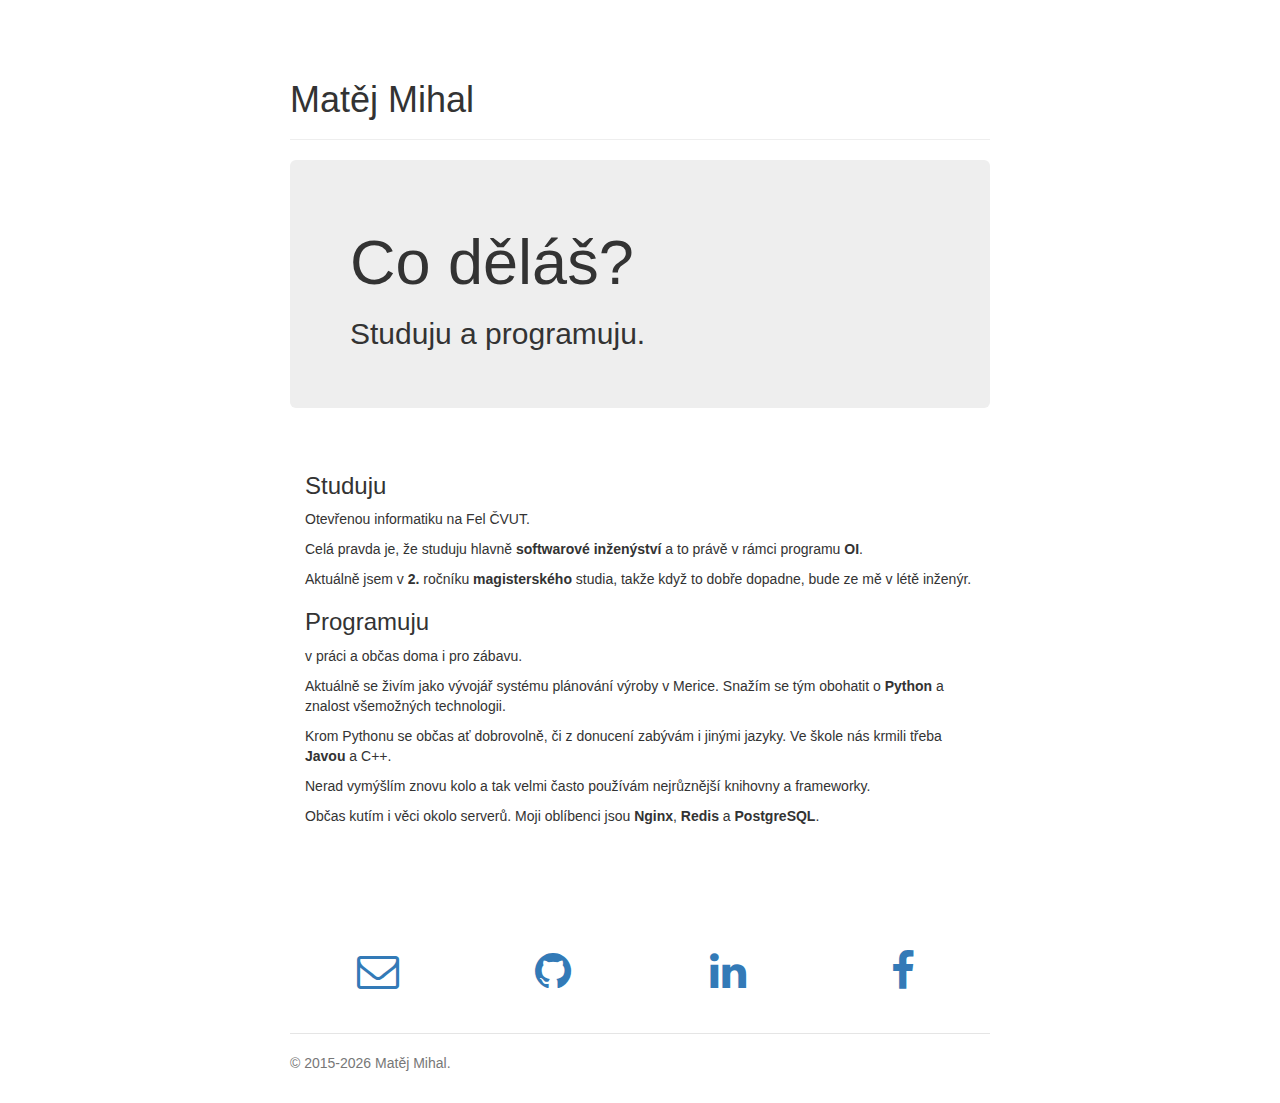
<file: index.html>
<!DOCTYPE html>
<html lang="cs">
<head>
    <meta http-equiv="Content-Type" content="text/html; charset=UTF-8">
    <meta charset="utf-8">
    <meta http-equiv="X-UA-Compatible" content="IE=edge">
    <meta name="viewport" content="width=device-width, initial-scale=1">
    <!-- The above 3 meta tags *must* come first in the head; any other head content must come *after* these tags -->
    <meta name="description" content="Osobní stránky Matěje Mihala. Krátce popisující čemu se ve světě IT věnuji.">
    <meta name="author" content="Matěj Mihal">
    <link rel="apple-touch-icon" sizes="57x57" href="icon/apple-icon-57x57.png">
    <link rel="apple-touch-icon" sizes="60x60" href="icon/apple-icon-60x60.png">
    <link rel="apple-touch-icon" sizes="72x72" href="icon/apple-icon-72x72.png">
    <link rel="apple-touch-icon" sizes="76x76" href="icon/apple-icon-76x76.png">
    <link rel="apple-touch-icon" sizes="114x114" href="icon/apple-icon-114x114.png">
    <link rel="apple-touch-icon" sizes="120x120" href="icon/apple-icon-120x120.png">
    <link rel="apple-touch-icon" sizes="144x144" href="icon/apple-icon-144x144.png">
    <link rel="apple-touch-icon" sizes="152x152" href="icon/apple-icon-152x152.png">
    <link rel="apple-touch-icon" sizes="180x180" href="icon/apple-icon-180x180.png">
    <link rel="icon" type="image/png" sizes="192x192"  href="icon/android-icon-192x192.png">
    <link rel="icon" type="image/png" sizes="32x32" href="icon/favicon-32x32.png">
    <link rel="icon" type="image/png" sizes="96x96" href="icon/favicon-96x96.png">
    <link rel="icon" type="image/png" sizes="16x16" href="icon/favicon-16x16.png">
    <link rel="manifest" href="icon/manifest.json">
    <meta name="msapplication-TileColor" content="#ffffff">
    <meta name="msapplication-TileImage" content="icon/ms-icon-144x144.png">
    <meta name="theme-color" content="#ffffff">

    <title>Matěj Mihal: About me</title>

    <!-- Bootstrap core CSS -->
    <link href="css/bootstrap.min.css" rel="stylesheet">

    <!-- IE10 viewport hack for Surface/desktop Windows 8 bug -->
    <link href="css/ie10-viewport-bug-workaround.css" rel="stylesheet">

    <!-- Custom styles for this template -->
    <link href="css/jumbotron-narrow.min.css" rel="stylesheet">

    <!--font awesome-->
    <link rel="stylesheet" href="css/font-awesome.min.css">


    <!-- HTML5 shim and Respond.js for IE8 support of HTML5 elements and media queries -->
    <!--[if lt IE 9]>
    <script src="js/html5shiv.min.js"></script>
    <script src="js/respond.min.js"></script>
    <![endif]-->
    <noscript itemprop="author" itemscope itemtype="http://schema.org/Person">
        <meta itemprop="name" content="Matěj Mihal"/>
        <meta itemprop="url" content="https://mejty.cz"/>
    </noscript>
</head>

<body data-feedly-mini="yes">

<div class="container">
    <div class="page-header clearfix">
        <h1>Matěj Mihal</h1>
    </div>

    <div class="jumbotron">
        <h1>Co děláš?</h1>
        <h2>Studuju a programuju.</h2>
    </div>
    <div>
        <div class="panel-body">
            <h3>Studuju</h3>
            <p>Otevřenou informatiku na Fel ČVUT.</p>
            <p>Celá pravda je, že studuju hlavně <strong>softwarové inženýství</strong> a to právě v rámci programu <strong>OI</strong>.</p>
            <p>Aktuálně jsem v <strong>2.</strong> ročníku <strong>magisterského</strong> studia, takže když to dobře dopadne, bude ze mě  v létě inženýr.</p>
            <h3>Programuju</h3>
            <p>v práci a občas doma i pro zábavu.</p>
            <p>Aktuálně se živím jako vývojář systému plánování výroby v Merice. Snažím se tým obohatit o <strong>Python</strong> a znalost všemožných technologii.</p>
            <p>Krom Pythonu se občas ať dobrovolně,
                či z donucení zabývám i jinými jazyky. Ve škole nás krmili třeba <strong>Javou</strong> a <stron>C++</stron>.</p>
             <p>Nerad vymýšlím znovu kolo a tak velmi často používám nejrůznější knihovny a frameworky.</p>
            <p>Občas kutím i věci okolo serverů. Moji oblíbenci jsou <strong>Nginx</strong>, <strong>Redis</strong> a <strong>PostgreSQL</strong>.</p>
        </div>
    </div>


    <div class="row marketing">
        <div class="col-lg-3 col-xs-3">
            <a href="mailto:mety@mejty.cz" title="Napište mi"> <i class="fa fa-envelope-o fa-3x"></i> </a>
        </div>

        <div class="col-lg-3 col-xs-3">
            <a href="https://github.com/mejatysek" title="Github"> <i class="fa fa-github fa-3x"></i> </a>
        </div>
        <div class="col-lg-3 col-xs-3">
            <a href="https://cz.linkedin.com/in/matěj-mihal-574145b2" title="LinkedIn"> <i class="fa fa-linkedin fa-3x"></i> </a>
        </div>
        <div class="col-lg-3 col-xs-3">
            <a href="https://www.facebook.com/mejatysek" title="Facebook"> <i class="fa fa-facebook fa-3x"></i> </a>
        </div>
    </div>

    <footer class="footer">
        <p id="copyright">© 2015-2018 Matěj Mihal.</p>
    </footer>

</div> <!-- /container -->


<!-- IE10 viewport hack for Surface/desktop Windows 8 bug -->
<script src="js/ie10-viewport-bug-workaround.js"></script>

<script src="js/main.js"></script>

<!--google analytic-->
<script>
    (function(i,s,o,g,r,a,m){i['GoogleAnalyticsObject']=r;i[r]=i[r]||function(){
                (i[r].q=i[r].q||[]).push(arguments)},i[r].l=1*new Date();a=s.createElement(o),
            m=s.getElementsByTagName(o)[0];a.async=1;a.src=g;m.parentNode.insertBefore(a,m)
    })(window,document,'script','//www.google-analytics.com/analytics.js','ga');

    ga('create', 'UA-28563304-5', 'auto');
    ga('send', 'pageview');

</script>

</body>
</html>
</file>
<file: css/ie10-viewport-bug-workaround.css>
/*!
 * IE10 viewport hack for Surface/desktop Windows 8 bug
 * Copyright 2014-2015 Twitter, Inc.
 * Licensed under MIT (https://github.com/twbs/bootstrap/blob/master/LICENSE)
 */

/*
 * See the Getting Started docs for more information:
 * http://getbootstrap.com/getting-started/#support-ie10-width
 */
@-webkit-viewport { width: device-width; }
@-moz-viewport    { width: device-width; }
@-ms-viewport     { width: device-width; }
@-o-viewport      { width: device-width; }
@viewport         { width: device-width; }
</file>
<file: css/jumbotron-narrow.min.css>
.header,body{padding-bottom:20px}.header,.jumbotron{border-bottom:1px solid #e5e5e5}body{padding-top:20px}.footer,.header,.marketing{padding-right:15px;padding-left:15px}.header h3{margin-top:0;margin-bottom:0;line-height:40px}.footer{padding-top:19px;color:#777;border-top:1px solid #e5e5e5}@media (min-width:768px){.container{max-width:730px}}.container-narrow>hr{margin:30px 0}.marketing{margin:100px 0 40px 0;text-align:center}@media screen and (min-width:768px){.footer,.header,.marketing{padding-right:0;padding-left:0}.header{margin-bottom:30px}.jumbotron{border-bottom:0}}
</file>
